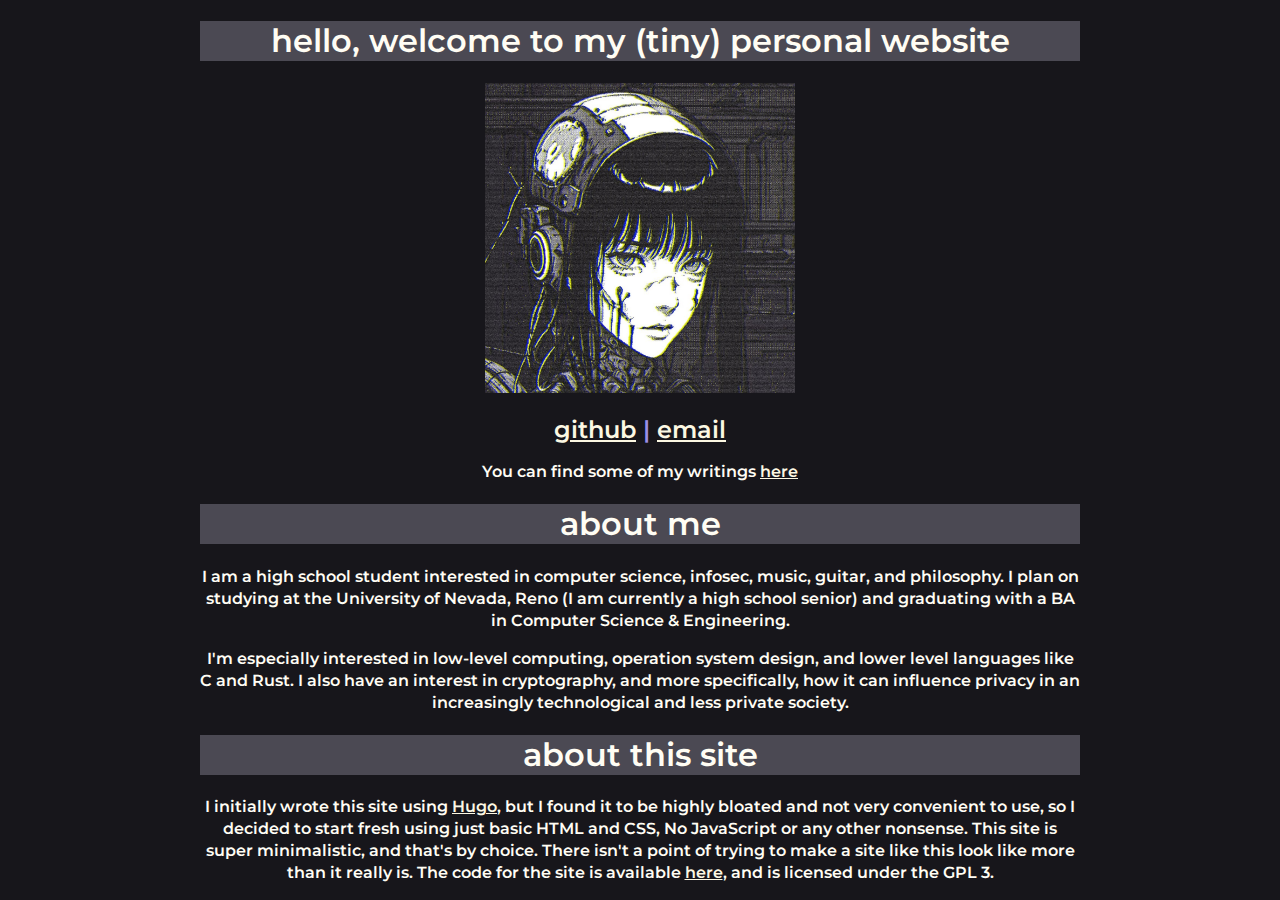
<file: index.html>
<!DOCTYPE html>
<html lang="en">
  <head>
    <meta charset="UTF-8">
    <meta name="viewport" content="width=device-width, initial-scale=1.0">
    <title>landing page.</title>
    <link rel="stylesheet" href="style.css">
  </head>
  <body>
    <h1>hello, welcome to my (tiny) personal website</h1>
    <img src="assets/image.jpg" width="310" height="310">
    <h2>
      <a href="https://github.com/nan60/">github</a>
      <span class="vertical-bar">|</span>
      <a href="mailto:dev@thackston.cc">email</a>
    </h2>
    You can find some of my writings <a href="writings.html">here</a>
    
    <h1>about me</h1>
    <p>
        I am a high school student interested in computer science, infosec, music, guitar, and philosophy. I
        plan on studying at the University of Nevada, Reno (I am currently a high school senior) and graduating with a BA in Computer Science & Engineering.
    </p>
    <p>
        I'm especially interested in low-level computing, operation system design, and lower level languages like C and Rust. I also have an interest
        in cryptography, and more specifically, how it can influence privacy in an increasingly technological and less private society. 
    </p>
    <h1>about this site</h1>
    <p>
        I initially wrote this site using <a href="https://gohugo.io/">Hugo</a>, but I found it to be highly bloated and 
        not very convenient to use, so I decided to start fresh using just basic HTML and CSS, 
        No JavaScript or any other nonsense. This site is super minimalistic, and that's
        by choice. There isn't a point of trying to make a site like this look like more than it 
        really is. The code for the site is available <a href="https://github.com/nan60/nan60.github.io">here</a>, and is licensed under the GPL 3.</p>
  </body>
</html>
</file>
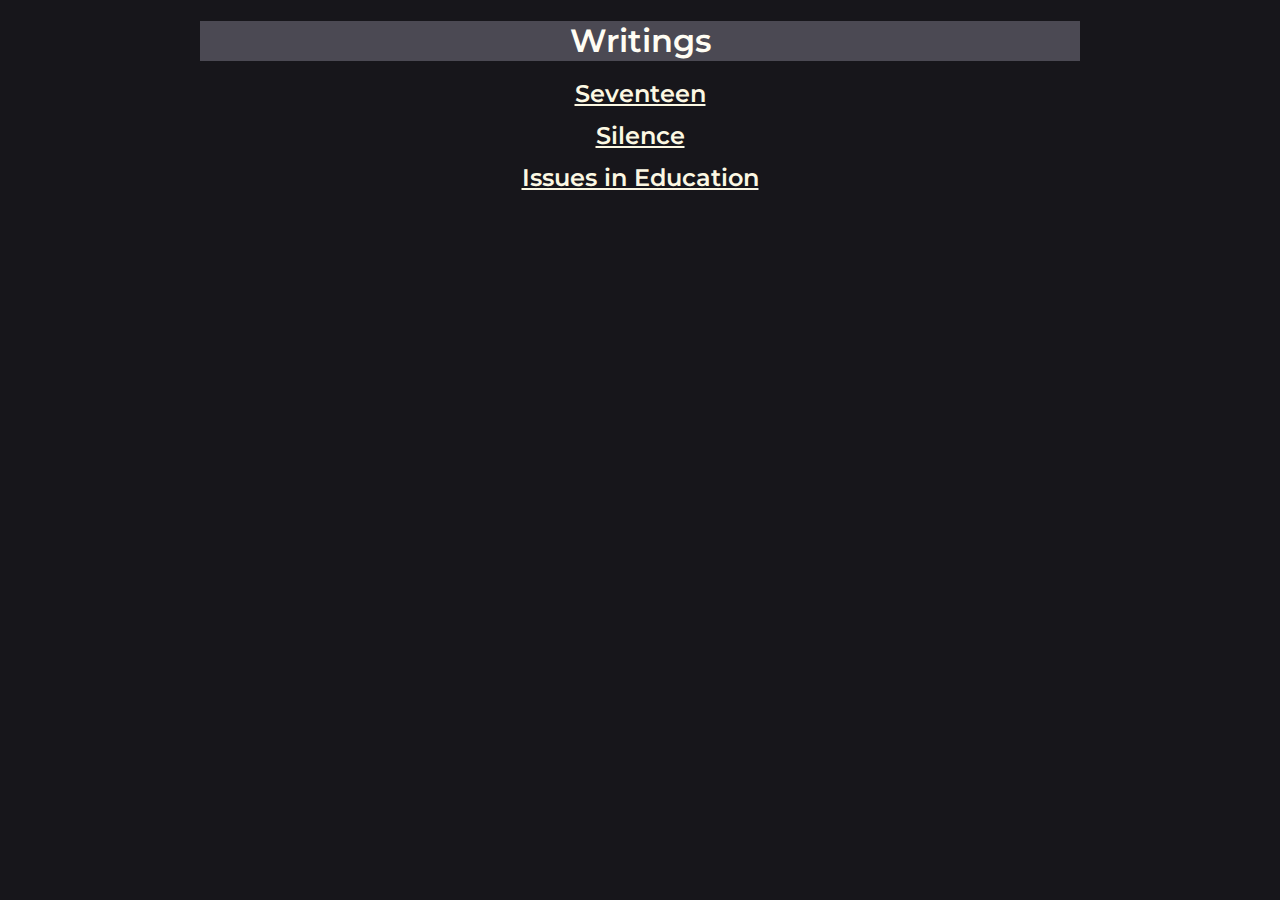
<file: writings.html>
<!DOCTYPE html>
<html lang="en">
  <head>
    <meta charset="UTF-8">
    <meta name="viewport" content="width=device-width, initial-scale=1.0">
    <title>my writings.</title>
    <link rel="stylesheet" href="style.css">
  </head>
  <body>
    <h1>Writings</h1>
    <h2><a href="writings/seventeen.html">Seventeen</a></h2>
    <h2><a href="writings/silence.html">Silence</a></h2>
    <h2><a href="writings/issues.html">Issues in Education</a></h2>
  </body>
</html>
</file>
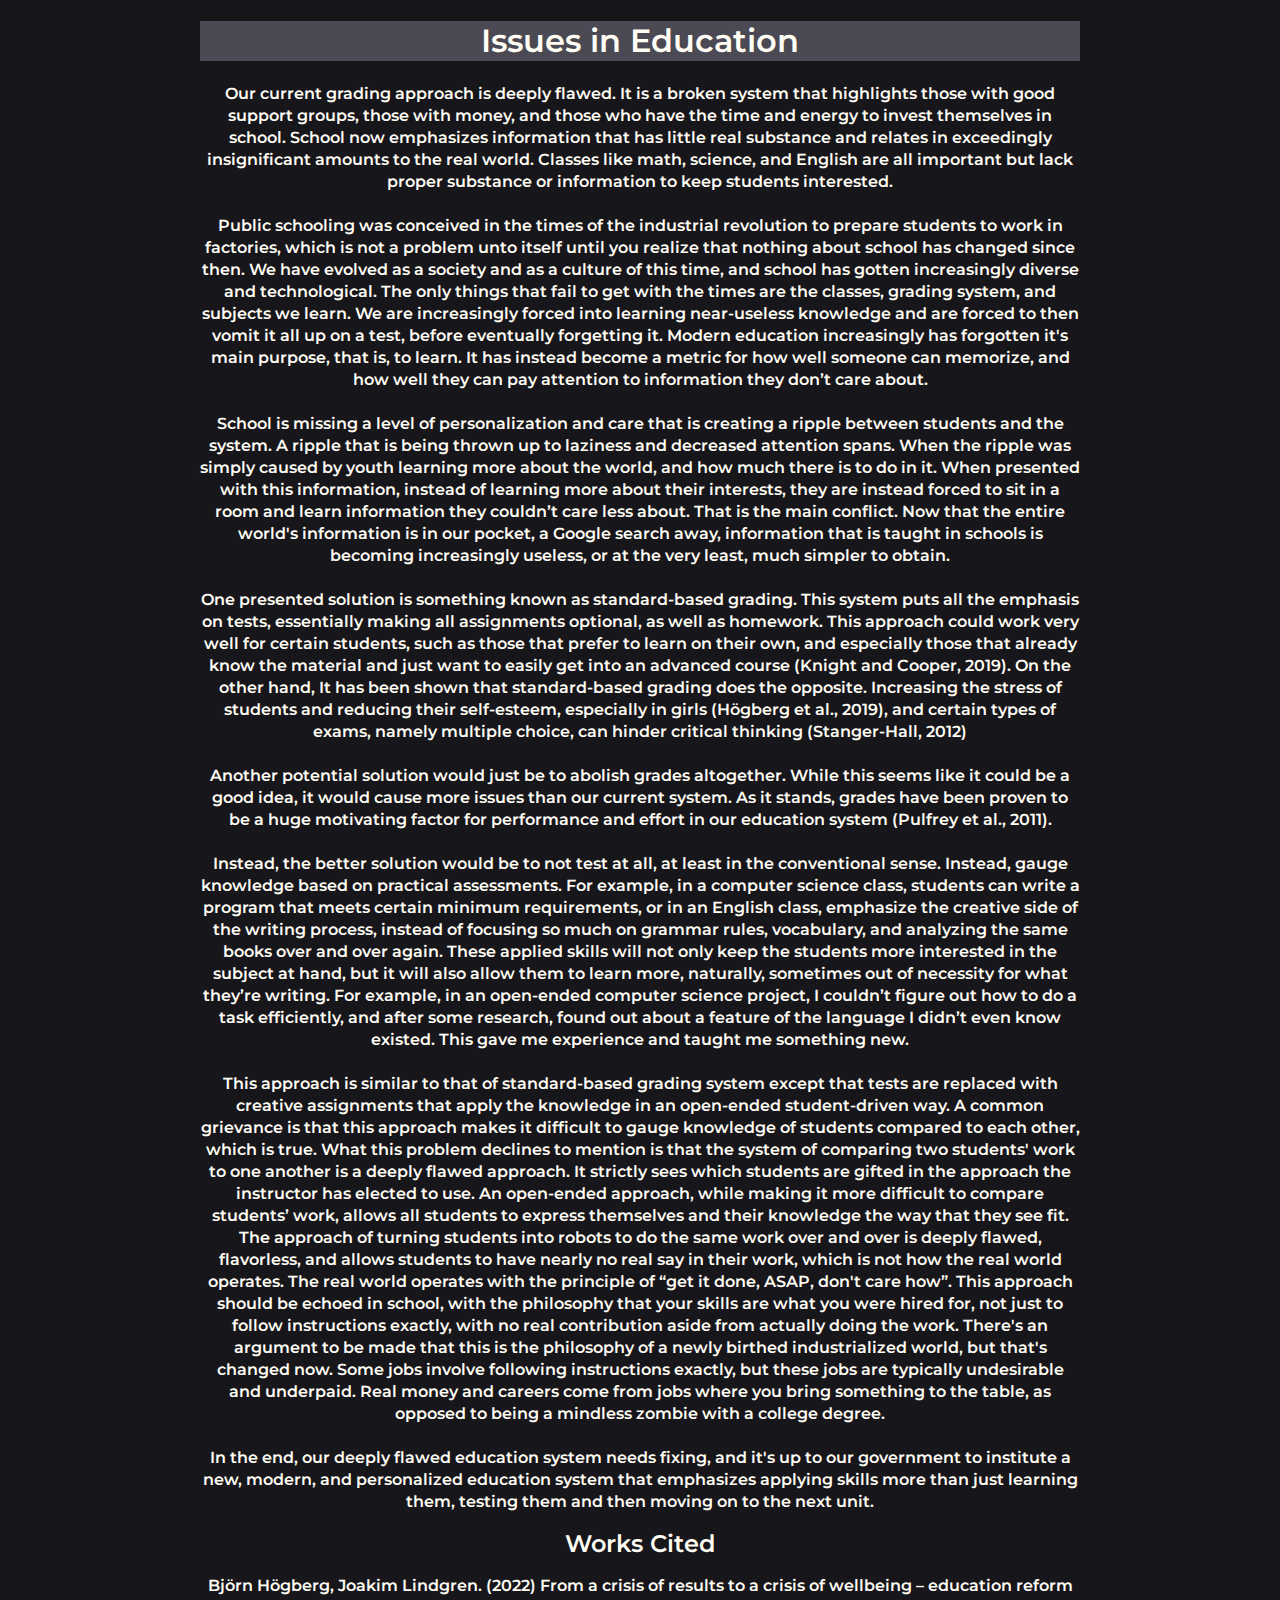
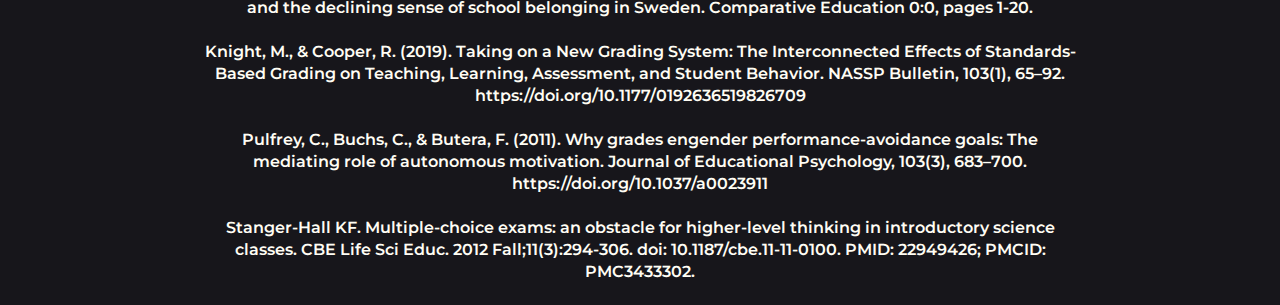
<file: writings/issues.html>
<!DOCTYPE html>
<html lang="en">
  <head>
    <meta charset="UTF-8">
    <meta name="viewport" content="width=device-width, initial-scale=1.0">
    <title>my writings.</title>
    <link rel="stylesheet" href="../style.css">
  </head>
  <body>
    <h1>Issues in Education</h1>
    Our current grading approach is deeply flawed. It is a broken system that highlights those with good support groups, those with money, and those who have the time and energy to invest themselves in school. School now emphasizes information that has little real substance and relates in exceedingly insignificant amounts to the real world. Classes like math, science, and English are all important but lack proper substance or information to keep students interested.
	<br><br>Public schooling was conceived in the times of the industrial revolution to prepare students to work in factories, which is not a problem unto itself until you realize that nothing about school has changed since then. We have evolved as a society and as a culture of this time, and school has gotten increasingly diverse and technological. The only things that fail to get with the times are the classes, grading system, and subjects we learn. We are increasingly forced into learning near-useless knowledge and are forced to then vomit it all up on a test, before eventually forgetting it. Modern education increasingly has forgotten it's main purpose, that is, to learn. It has instead become a metric for how well someone can memorize, and how well they can pay attention to information they don’t care about. 
    <br><br>School is missing a level of personalization and care that is creating a ripple between students and the system. A ripple that is being thrown up to laziness and decreased attention spans. When the ripple was simply caused by youth learning more about the world, and how much there is to do in it. When presented with this information, instead of learning more about their interests, they are instead forced to sit in a room and learn information they couldn’t care less about. That is the main conflict. Now that the entire world's information is in our pocket, a Google search away, information that is taught in schools is becoming increasingly useless, or at the very least, much simpler to obtain. 
    <br><br>One presented solution is something known as standard-based grading. This system puts all the emphasis on tests, essentially making all assignments optional, as well as homework. This approach could work very well for certain students, such as those that prefer to learn on their own, and especially those that already know the material and just want to easily get into an advanced course (Knight and Cooper, 2019). On the other hand, It has been shown that standard-based grading does the opposite. Increasing the stress of students and reducing their self-esteem, especially in girls (Högberg et al., 2019), and certain types of exams, namely multiple choice, can hinder critical thinking (Stanger-Hall, 2012)
    <br><br>Another potential solution would just be to abolish grades altogether. While this seems like it could be a good idea, it would cause more issues than our current system. As it stands, grades have been proven to be a huge motivating factor for performance and effort in our education system (Pulfrey et al., 2011).
    <br><br>Instead, the better solution would be to not test at all, at least in the conventional sense. Instead, gauge knowledge based on practical assessments. For example, in a computer science class, students can write a program that meets certain minimum requirements, or in an English class, emphasize the creative side of the writing process, instead of focusing so much on grammar rules, vocabulary, and analyzing the same books over and over again. These applied skills will not only keep the students more interested in the subject at hand, but it will also allow them to learn more, naturally, sometimes out of necessity for what they’re writing. For example, in an open-ended computer science project, I couldn’t figure out how to do a task efficiently, and after some research, found out about a feature of the language I didn’t even know existed. This gave me experience and taught me something new.
    <br><br>This approach is similar to that of standard-based grading system except that tests are replaced with creative assignments that apply the knowledge in an open-ended student-driven way. A common grievance is that this approach makes it difficult to gauge knowledge of students compared to each other, which is true. What this problem declines to mention is that the system of comparing two students' work to one another is a deeply flawed approach. It strictly sees which students are gifted in the approach the instructor has elected to use. An open-ended approach, while making it more difficult to compare students’ work, allows all students to express themselves and their knowledge the way that they see fit. The approach of turning students into robots to do the same work over and over is deeply flawed, flavorless, and allows students to have nearly no real say in their work, which is not how the real world operates. The real world operates with the principle of “get it done, ASAP, don't care how”. This approach should be echoed in school, with the philosophy that your skills are what you were hired for, not just to follow instructions exactly, with no real contribution aside from actually doing the work. There's an argument to be made that this is the philosophy of a newly birthed industrialized world, but that's changed now. Some jobs involve following instructions exactly, but these jobs are typically undesirable and underpaid. Real money and careers come from jobs where you bring something to the table, as opposed to being a mindless zombie with a college degree.
    <br><br>In the end, our deeply flawed education system needs fixing, and it's up to our government to institute a new, modern, and personalized education system that emphasizes applying skills more than just learning them, testing them and then moving on to the next unit. 
    <h2>Works Cited</h2>
    Björn Högberg, Joakim Lindgren. (2022) From a crisis of results to a crisis of wellbeing – education reform and the declining sense of school belonging in Sweden. Comparative Education 0:0, pages 1-20.<br><br>

    Knight, M., & Cooper, R. (2019). Taking on a New Grading System: The Interconnected Effects of Standards-Based Grading on Teaching, Learning, Assessment, and Student Behavior. NASSP Bulletin, 103(1), 65–92. https://doi.org/10.1177/0192636519826709<br><br>

    Pulfrey, C., Buchs, C., & Butera, F. (2011). Why grades engender performance-avoidance goals: The mediating role of autonomous motivation. Journal of Educational Psychology, 103(3), 683–700. https://doi.org/10.1037/a0023911<br><br>

    Stanger-Hall KF. Multiple-choice exams: an obstacle for higher-level thinking in introductory science classes. CBE Life Sci Educ. 2012 Fall;11(3):294-306. doi: 10.1187/cbe.11-11-0100. PMID: 22949426; PMCID: PMC3433302.<br><br>
  </body>
</html>
</file>
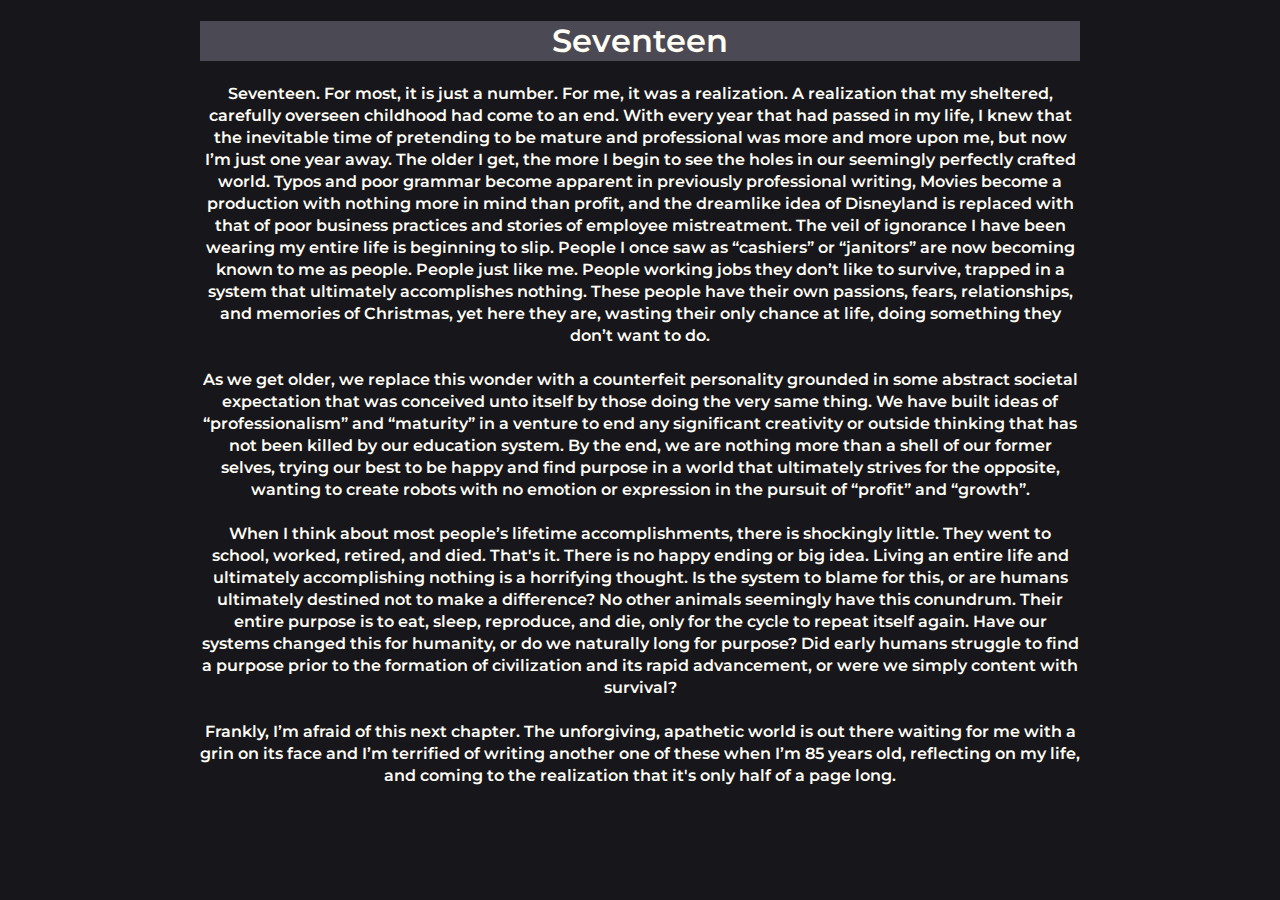
<file: writings/seventeen.html>
<!DOCTYPE html>
<html lang="en">
  <head>
    <meta charset="UTF-8">
    <meta name="viewport" content="width=device-width, initial-scale=1.0">
    <title>my writings.</title>
    <link rel="stylesheet" href="../style.css">
  </head>
  <body>
    <h1>Seventeen</h1>
    Seventeen. For most, it is just a number. For me, it was a realization. A realization that my sheltered, carefully overseen childhood had come to an end. With every year that had passed in my life, I knew that the inevitable time of pretending to be mature and professional was more and more upon me, but now I’m just one year away. The older I get, the more I begin to see the holes in our seemingly perfectly crafted world. Typos and poor grammar become apparent in previously professional writing, Movies become a production with nothing more in mind than profit, and the dreamlike idea of Disneyland is replaced with that of poor business practices and stories of employee mistreatment. The veil of ignorance I have been wearing my entire life is beginning to slip. People I once saw as “cashiers” or “janitors” are now becoming known to me as people. People just like me. People working jobs they don’t like to survive, trapped in a system that ultimately accomplishes nothing. These people have their own passions, fears, relationships, and memories of Christmas, yet here they are, wasting their only chance at life, doing something they don’t want to do. 
    <br><br>As we get older, we replace this wonder with a counterfeit personality grounded in some abstract societal expectation that was conceived unto itself by those doing the very same thing. We have built ideas of “professionalism” and “maturity” in a venture to end any significant creativity or outside thinking that has not been killed by our education system. By the end, we are nothing more than a shell of our former selves, trying our best to be happy and find purpose in a world that ultimately strives for the opposite, wanting to create robots with no emotion or expression in the pursuit of “profit” and “growth”. 
    <br><br>When I think about most people’s lifetime accomplishments, there is shockingly little. They went to school, worked, retired, and died. That's it. There is no happy ending or big idea. Living an entire life and ultimately accomplishing nothing is a horrifying thought. Is the system to blame for this, or are humans ultimately destined not to make a difference? No other animals seemingly have this conundrum. Their entire purpose is to eat, sleep, reproduce, and die, only for the cycle to repeat itself again. Have our systems changed this for humanity, or do we naturally long for purpose? Did early humans struggle to find a purpose prior to the formation of civilization and its rapid advancement, or were we simply content with survival?
    <br><br>Frankly, I’m afraid of this next chapter. The unforgiving, apathetic world is out there waiting for me with a grin on its face and I’m terrified of writing another one of these when I’m 85 years old, reflecting on my life, and coming to the realization that it's only half of a page long.
      
  </body>
</html>
</file>
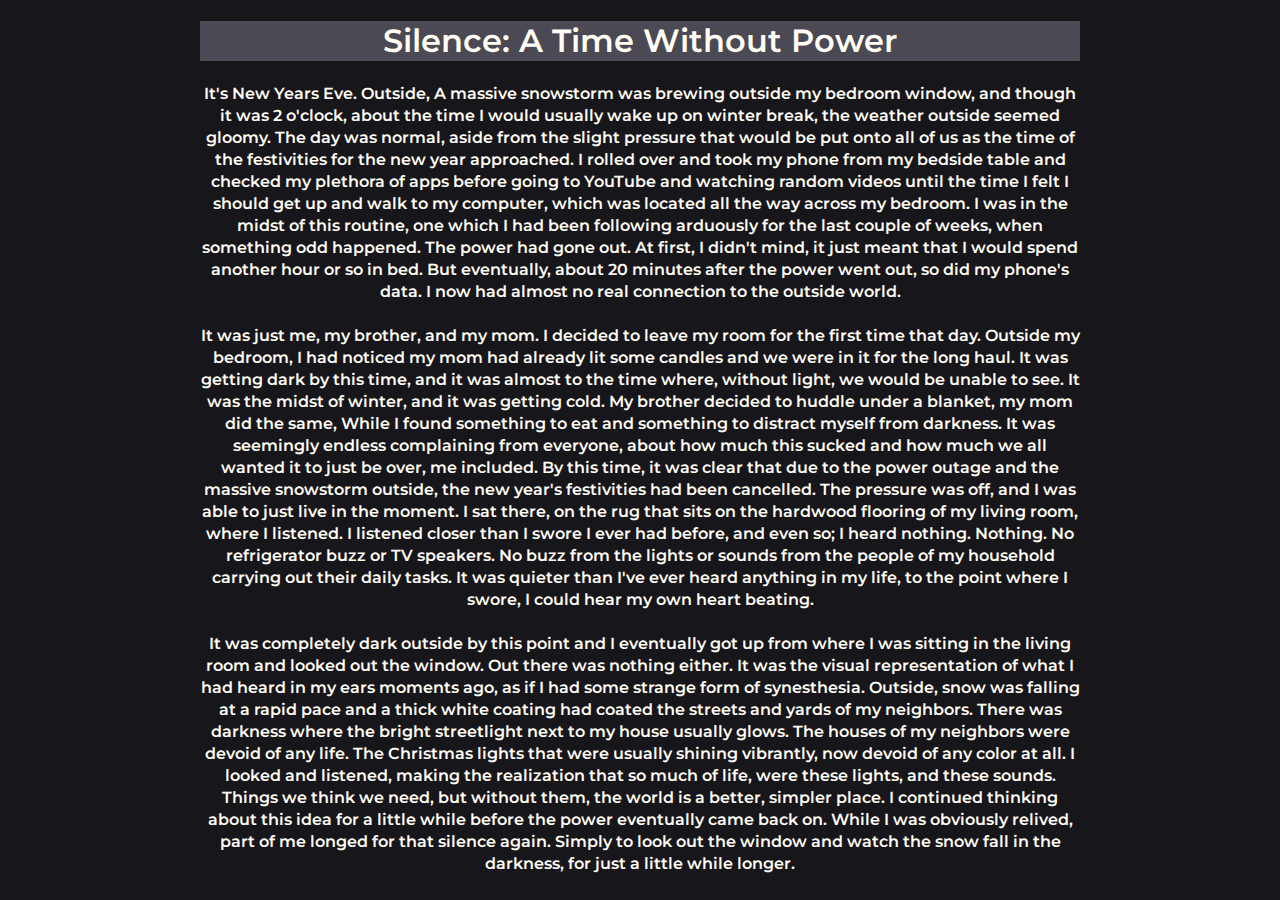
<file: writings/silence.html>
<!DOCTYPE html>
<html lang="en">
  <head>
    <meta charset="UTF-8">
    <meta name="viewport" content="width=device-width, initial-scale=1.0">
    <title>my writings.</title>
    <link rel="stylesheet" href="../style.css">
  </head>
  <body>
    <h1>Silence: A Time Without Power</h1>
       It's New Years Eve. Outside, A massive snowstorm was brewing outside my bedroom window, and though it was 2 o'clock, about the time I would usually wake up on winter break, 
       the weather outside seemed gloomy. The day was normal, aside from the slight pressure that would be put onto all of us as the time of the festivities for the new year approached. 
       I rolled over and took my phone from my bedside table and checked my plethora of apps before going to YouTube and watching random videos until the time I felt I should get up and walk to my computer, 
       which was located all the way across my bedroom. I was in the midst of this routine, one which I had been following arduously for the last couple of weeks, when something odd happened. The power had gone out. 
       At first, I didn't mind, it just meant that I would spend another hour or so in bed. But eventually, about 20 minutes after the power went out, so did my phone's data. I now had almost no real connection to the outside world.<br><br> 
       It was just me, my brother, and my mom. I decided to leave my room for the first time that day. Outside my bedroom, I had noticed my mom had already lit some candles and we were in it for the long haul. 
       It was getting dark by this time, and it was almost to the time where, without light, we would be unable to see. It was the midst of winter, and it was getting cold. My brother decided to huddle 
       under a blanket, my mom did the same, While I found something to eat and something to distract myself from darkness. It was seemingly endless complaining from everyone, about how much this sucked 
       and how much we all wanted it to just be over, me included. By this time, it was clear that due to the power outage and the massive snowstorm outside, the new year's festivities had been cancelled. 
       The pressure was off, and I was able to just live in the moment. I sat there, on the rug that sits on the hardwood flooring of my living room, where I listened.  
       I listened closer than I swore I ever had before, and even so; I heard nothing. Nothing. No refrigerator buzz or TV speakers. No buzz from the lights or sounds from the people of my household carrying out their daily tasks. 
       It was quieter than I've ever heard anything in my life, to the point where I swore, I could hear my own heart beating.<br><br>
       It was completely dark outside by this point and I eventually got up from where I was sitting in the living room and looked out the window. 
       Out there was nothing either. It was the visual representation of what I had heard in my ears moments ago, as if I had some strange form of synesthesia. 
       Outside, snow was falling at a rapid pace and a thick white coating had coated the streets and yards of my neighbors. There was darkness where the bright streetlight next to my house usually glows. 
       The houses of my neighbors were devoid of any life.  The Christmas lights that were usually shining vibrantly, now devoid of any color at all.
       I looked and listened, making the realization that so much of life, were these lights, and these sounds. Things we think we need, but without them, the world is a better, simpler place.
       I continued thinking about this idea for a little while before the power eventually came back on. While I was obviously relived, part of me longed for that silence again.
       Simply to look out the window and watch the snow fall in the darkness, for just a little while longer.
  </body>
</html>
</file>
<file: style.css>
@font-face {
    font-family: montserrat;
    src: url(assets/Montserrat-SemiBold.ttf);
  }

body {
    background-color: #17161b;
    color:#fffdf4;
    font-family: "montserrat";
    font-size: 16px;
    padding-right: 50px;
    padding-left: 50px;
    margin: auto;
    max-width: 80ch;
    line-height: 22px;
    text-align: center;
}

h1{
    font-size: 32px;
    color:#fffdf4;
    font-family: "montserrat";
    text-align: center;
    line-height: 40px;
    background: #4b4953;
}

h2{
    color:#fffdf4;
    font-family: "montserrat";
    text-align: center;
}

a:link{
    color:#fcf8e3;
}
a:visited {
    color:#847ab9;
}
a:hover {
    color: #bab0ec;
}
code{
    background-color: rgba(182, 175, 167, 0.158);
    white-space: pre;
}

.vertical-bar{
    color: #9d8ee7;
}
</file>
